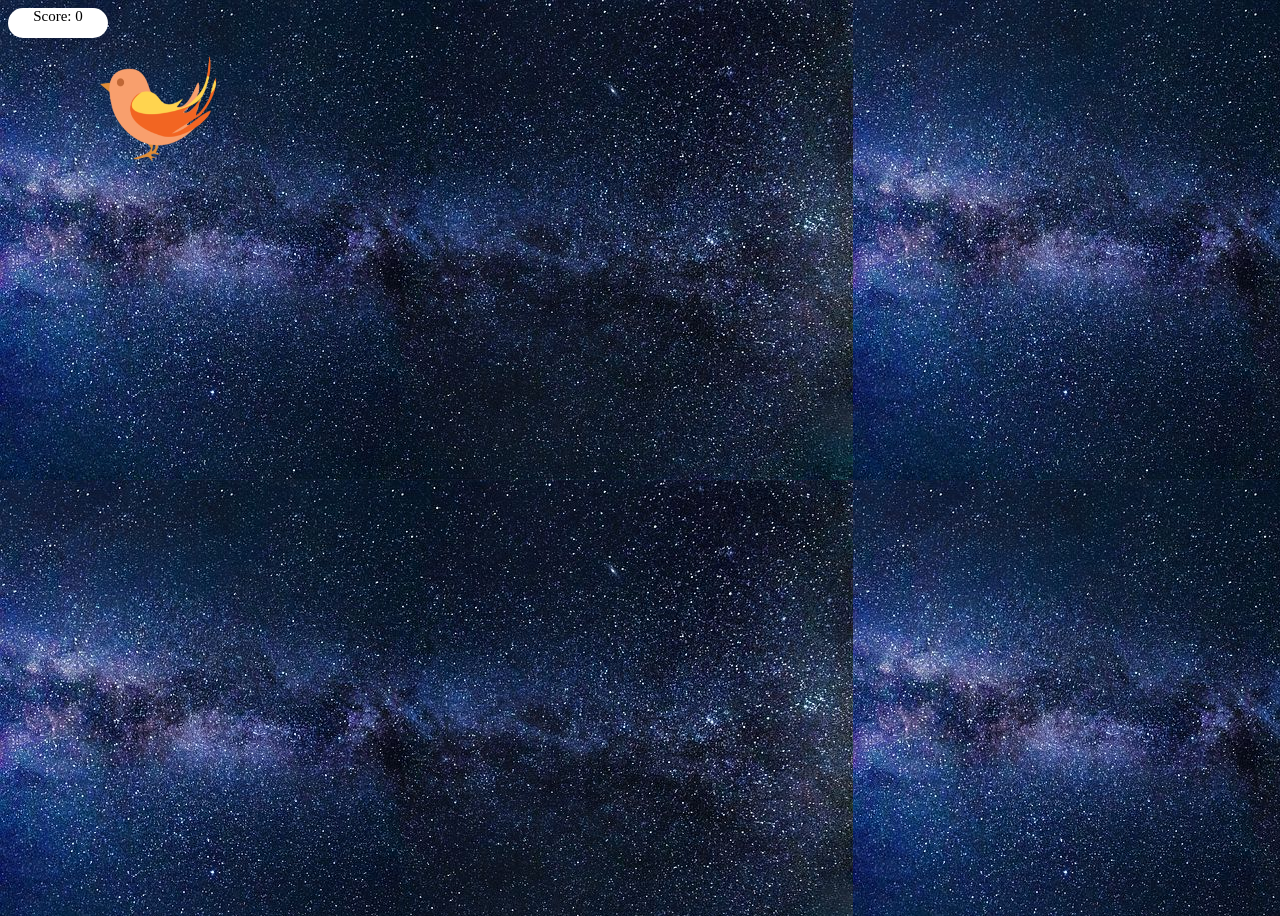
<file: mixedGame/birdShooterGame/index.html>
<html>
    <head>
        <title>Learn JavaScript Variable</title>
    </head>
     
    <style>
        body{
            background-image: url("image/background.png");
            height: 100%;
            margin: 0, auto;
            text-align: center;
            cursor: url("image/crosshair.png") 50 50, auto;
        }

        #player { 
            position: absolute; 
            transition: all 0,1s;
        }

        p {
            background-color: white;
            color: black;
            width: 100px;
            height: 30px;
            border-radius: 15px;
            font-size: 15px;
            border-style: none;
            text-align: center;
        }
    </style>

    <body>
       <img width="120px" height="120px" src="image/bird.webp" id="player">
       <p id="scoreMain">Score: <span class="scoreGame">0</span></p>
    </body>

    <script >
        var bird = document.getElementById('player');
        var score = 0;
        var time = 0;
        const showScore = document.querySelector('.scoreGame');

        //buat function agar bird selalu berpindah tempat secara random
        function randomMove(){
            var x = Math.floor(Math.random()*481);
            var y = Math.floor(Math.random()*1052);
            bird.style.top = x + 'px';
            bird.style.left = y + 'px';
        }

        //buat loop dengan wait 1 detik
        var transisi = setInterval(function(){
            randomMove();
            time++;
        
            if(time == 10){
                if(score >= 5){
                    document.body.style.backgroundImage = "url(image/win.jpg)";
                    reset()
                }
                else{
                    document.body.style.backgroundImage = "url(image/lose.png)";
                    reset()
                }
            }  
        }, 1000);

        
        function reset(){
            clearInterval(transisi); //perintah untuk menghentikan perulangan
            bird.style.display='none';
            document.getElementById('scoreMain').style.display='none';
        }

            //buat event agar bird bisa di klik
        bird.onclick=function(){
            //saat bird di klik, score akan bertambah 1
            score++;
            showScore.innerHTML = `${score}  `; 
        };

    </script>
</html>
</file>
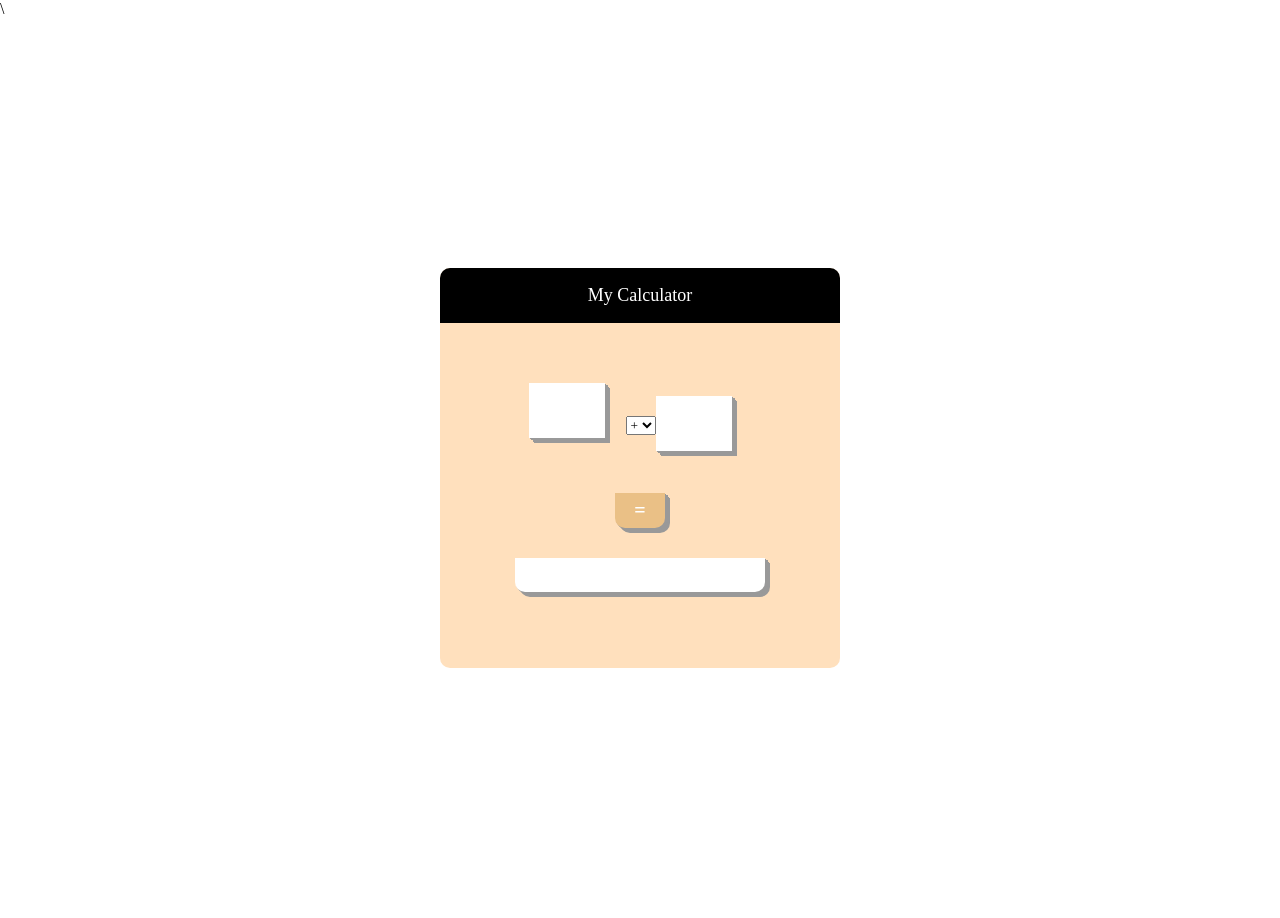
<file: mixedGame/calculatorProject/index.html>
<html>
<head>
    <title>Kalkulator</title>
    <link rel="stylesheet" href="style.css">\
</head>

<body>
    <div class="main-container"> 
        <div class="main">
            <div class="main-box">
                <div class="show-anwser">My Calculator</div>
                <div class="box1">
                    <div class="box-col">
                        <input type="text" id="number1" class="intext11">
                    </div>
                    <div class="add-s">
                        <select id="op">
                            <option value="+"">+</option>
                            <option value="-"">-</option>
                            <option value="x"">*</option>
                            <option value="/"">/</option>
                    </div>
                    <div class="box-col">
                        <input   type="text" id="number2" class="intext11">
        
                    </div>      
                </div>
                
                <div class="box2">
                    <input type="submit" onclick="calculator()" value="=" id="intext2">
                </div>
               
                <div class="box2">
                    <input type="text" id="result" class="btn">
                </div>
               
            </div>
        </div>
    </div>  
</body>
<script src = "calculator.js">
</script>
</html>
</file>
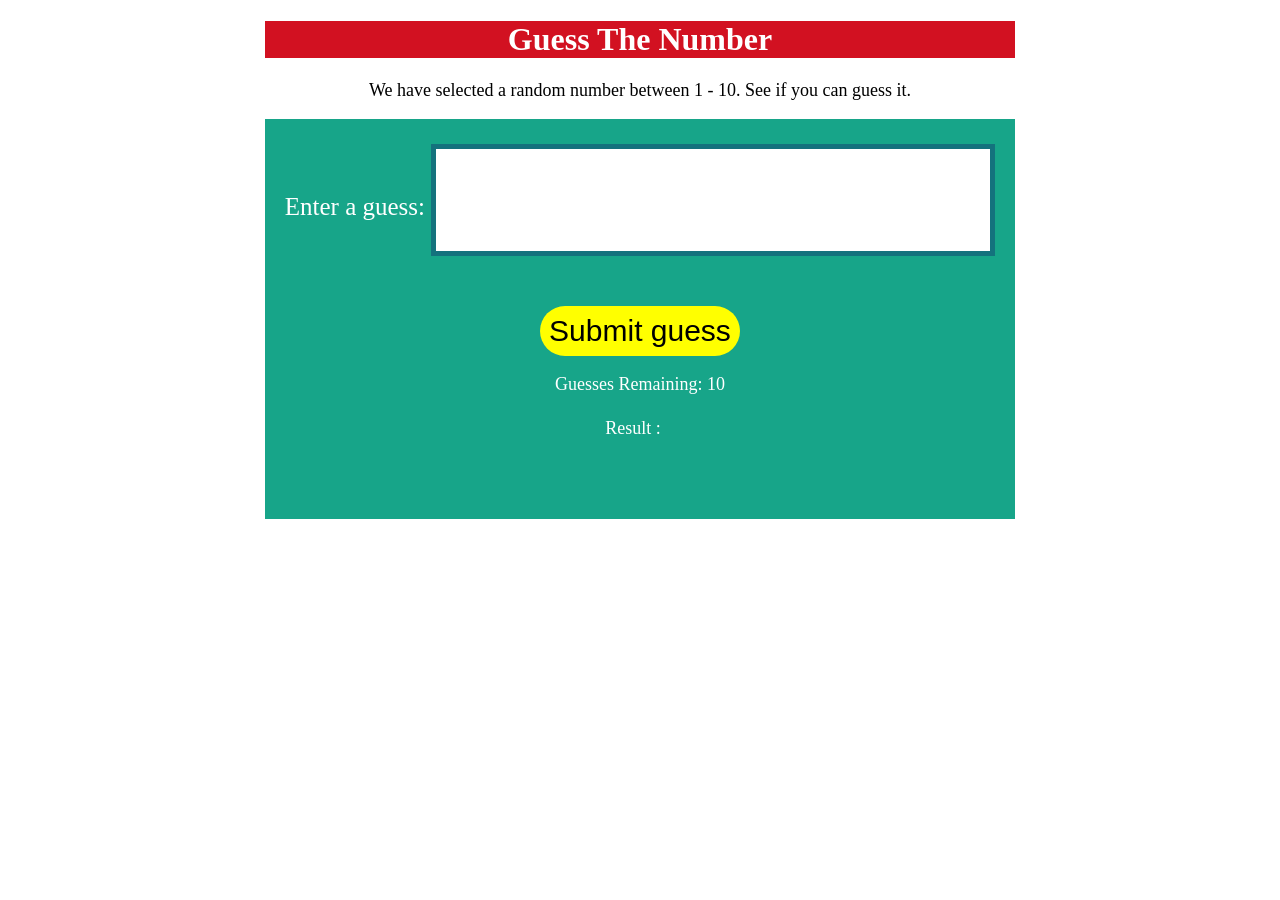
<file: mixedGame/guessingGame/index.html>
<!DOCTYPE html> 
<html> 
<head> 
    <meta charset="utf-8"> 
    <meta name="viewport" content="width=device-width, initial-scale=1.0">
    <meta http-equiv="X-UA-Compatible" content="ie=edge">
    <title>Number Guessing Game</title> 
</head> 
<style>
    html {
        font-family: "Comic Sans MS", "Comic Sans", cursive;
    }
    h1 {
        background-color: #d21121 ;
        color: #fff;
        text-align: center;
        width: 750px;
    }
    p {
        font-size: 18px;
        text-align: center;
    }
    body {
        width: 100%;
        max-width: 750px;
        min-width: 480px;
        margin: 0 auto; 
    }

    #wrapper {
        box-sizing: border-box;
        text-align: center;
        width: 750px;
        height: 400px;
        background-color: #17A589;
        color: #fff;
        font-size: 25px;
    }
    
    #submitguess {
        background-color: yellow;
        color: black;
        width: 200px;
        height: 50px;
        border-radius: 25px;
        font-size: 30px;
        border-style: none;
        margin-top: 50px;
        /* margin-left: 75px; */
    }

    #guessField {
        color: #000;
        width: 550px;
        height: 100px;
        font-size: 30px;
        border-style: none;
        margin-top: 25px;
        font-size: 45px;
        /* margin-left: 50px; */
        border: 5px solid #14727d;
        text-align: center;
    }

    #guess {
        font-size: 55px;
        /* margin-left: 90px; */
        margin-top: 120px;
        color: #fff;
    }

    .resultCheck {
        color: yellow;
        padding: 7px;
        font-size: 24px;
}


</style>
<body> 
    <h1>Guess The Number</h1> 
    <p>We have selected a random number between 1 - 10.  
    See if you can guess it.</p> 
    <div id="wrapper">
        <div class="form"> 
            <label for="guessField" id="guesses">Enter a guess: </label> 
            <input type = "number" id = "guessField" class = "guessField"> 
            <input type = "submit" value = "Submit guess" 
                class = "guessSubmit" id = "submitguess"> 
        </div> 
        <div class="resultParas">
            <p >Guesses Remaining: <span class="lastResult">10</span></p>
            <p >Result : <span class="resultCheck"></span></p>
        </div>
    </div>

<script type = "text/javascript">
    const numberInputed = document.querySelector('#guessField');
    const guessSlot = document.querySelector('.lastResult'); 
    const resultCheck = document.querySelector('.resultCheck');  
    const p = document.createElement('p');  
    //1. Set Variable  
    //write the code here
      
    document.getElementById("submitguess").onclick = function(){ 
        // 2. Event when Guess Submited
        //write the code here
    }

    function validateGuess(guess){
        //3. Function to validate the guess
        //write the code here
    }
    function checkGuess(guess){
        //4. Function to check the Guess
        //write the code here
    }

    function endGame(){
        //5. Function to end the Game
        //write the code here
    }

    function displayMessage(message){
        resultCheck.innerHTML = `<b>${message}</b>`
        guessSlot.innerHTML = `${guessCount}  `;
    }

    
</script> 
</body> 
</html>
</file>
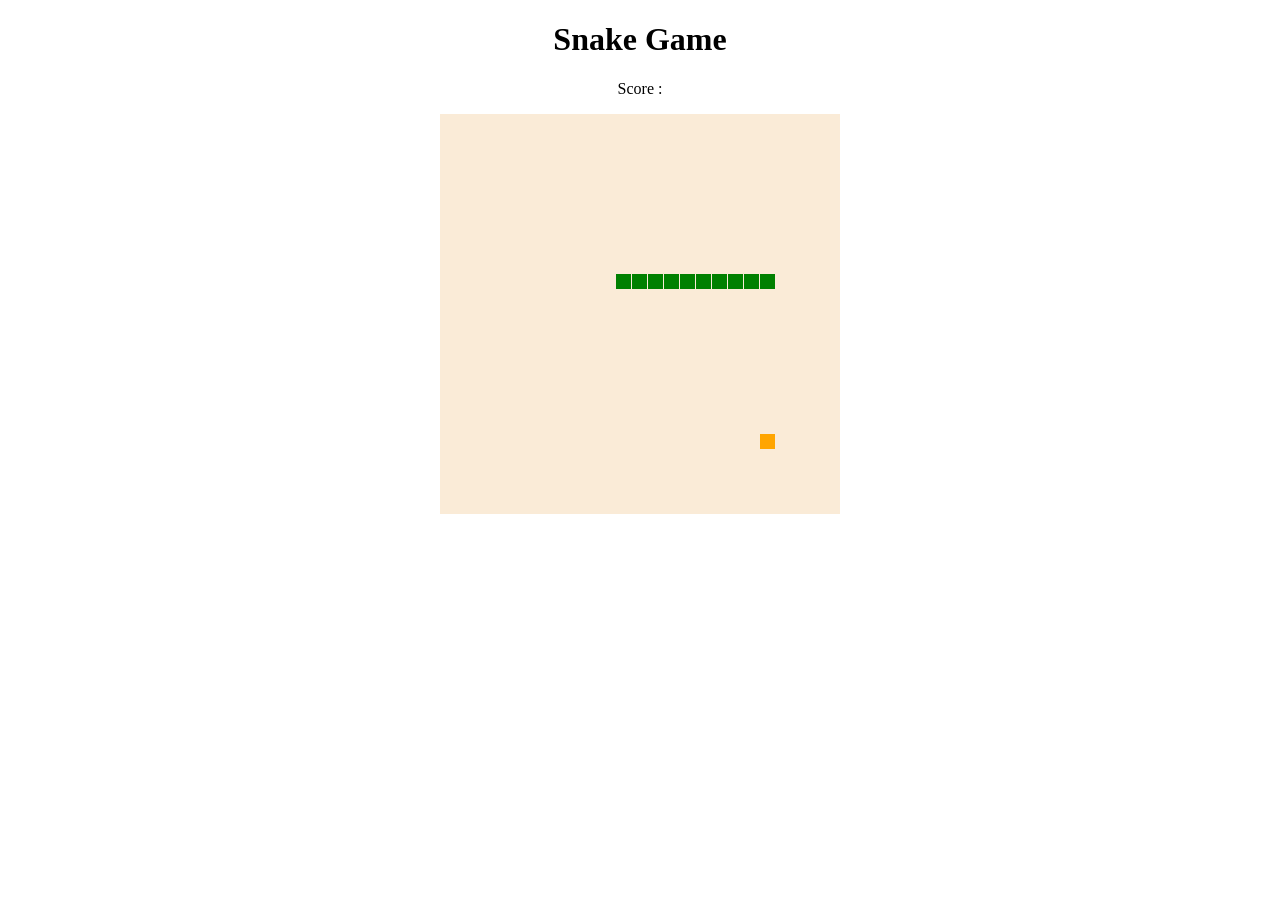
<file: mixedGame/snakeGame/index.html>
<!DOCTYPE html>
<html>
  <head>
    <title>Arji Ganteng</title>
  </head>
  <style>
    canvas {
      background: white;
      display: flex;
      display: block;
      margin: 0 auto;
    }
    h1,
    p {
      text-align: center;
    }
    html {
      font-family: "Comic Sans MS", "Comic Sans", cursive;
    }
    div {
      width: 100;
    }
  </style>
  <body>
    <h1>Snake Game</h1>
    <p>Score : <span id="score"> </span></p>
    <!-- Step 1. Create Canvas-->
    <canvas
      width="400"
      height="400"
      id="game"
      style="background-color: antiquewhite"
    ></canvas>
  </body>

  <script>
    // Step 2. Acces Canvas & Context
    var canvas = document.getElementById("game");
    var ctx = canvas.getContext("2d");
    var score = 0;
    var grid = 16;
    var count = 0;

    var snake = {
      x: 160,
      y: 160,
      dx: grid,
      dy: 0,
      cells: [],
      maxCells: 10000,
    };

    var apple = {
      x: 320,
      y: 320,
    };

    document.addEventListener("keydown", function (e) {
      if (e.which === 37 && snake.dx === 0) {
        snake.dx = -grid;
        snake.dy = 0;
      } else if (e.which === 38 && snake.dy === 0) {
        snake.dy = -grid;
        snake.dx = 0;
      } else if (e.which === 39 && snake.dx === 0) {
        snake.dx = grid;
        snake.dy = 0;
      } else if (e.which === 40 && snake.dy === 0) {
        snake.dy = grid;
        snake.dx = 0;
      }
    });

    // Step 3. Initialize Variable

    // Step 4. Create object

    // step 5. Key Arrow Controller

    function getRandomInt(min, max) {
      return Math.floor(Math.random() * (max - min)) + min;
    }

    // game loop
    function loop() {
      requestAnimationFrame(loop);
      if (++count < 6) {
        return;
      }

      count = 0;
      ctx.clearRect(0, 0, canvas.width, canvas.height);

      // move snake by it's velocity
      snake.x += snake.dx;
      snake.y += snake.dy;

      // wrap snake position horizontally on edge of screen
      if (snake.x < 0) {
        snake.x = canvas.width - grid;
      } else if (snake.x >= canvas.width) {
        snake.x = 0;
      }

      // wrap snake position vertically on edge of screen
      if (snake.y < 0) {
        snake.y = canvas.height - grid;
      } else if (snake.y >= canvas.height) {
        snake.y = 0;
      }

      // keep track of where snake has been. front of the array is always the head
      snake.cells.unshift({ x: snake.x, y: snake.y });

      // remove cells as we move away from them
      if (snake.cells.length > snake.maxCells) {
        snake.cells.pop();
      }

      // draw apple
      ctx.fillStyle = "orange";
      ctx.fillRect(apple.x, apple.y, grid - 1, grid - 1);

      // draw snake one cell at a time
      ctx.fillStyle = "green";
      snake.cells.forEach(function (cell, index) {
        // drawing 1 px smaller than the grid creates a grid effect in the snake body so you can see how long it is
        ctx.fillRect(cell.x, cell.y, grid - 1, grid - 1);

        // snake ate apple
        if (cell.x === apple.x && cell.y === apple.y) {
          score += 1;
          document.getElementById("score").innerHTML = score;
          snake.maxCells++;
          apple.x = getRandomInt(0, 25) * grid;
          apple.y = getRandomInt(0, 25) * grid;
          apple.maxCells++;
        }

        for (var i = index + 1; i < snake.cells.length; i++) {
          if (cell.x === snake.cells[i].x && cell.y === snake.cells[i].y) {
            snake.x = 160;
            snake.y = 160;
            snake.cells = [];
            snake.maxCells = 4;
            snake.dx = grid;
            snake.dy = 0;
            apple.x = getRandomInt(0, 25) * grid;
            apple.y = getRandomInt(0, 25) * grid;
          }
        }
      });
    }

    requestAnimationFrame(loop);
  </script>
</html>
</file>
<file: mixedGame/calculatorProject/style.css>
*{
   margin: 0px;
   padding: 0px;
   box-sizing: border-box;
   font-family: "Comic Sans MS", "Comic Sans", cursive;
}

.main-container{
   width: 100%;
   height: 100vh;
   background: #fff;
   display: flex;
   justify-content: center;
   align-items: center;
}

.main-box{
   width: 400px;
   height: 400px;
   background: #ffe0bd;
   display: flex;
   flex-direction: column;
   align-items: center;
   border-radius: 10px
}

.show-anwser{
   width: 100%;
   height: 55px;
   background: black;
   margin: 0px 0px 60px 0px;
   border-top-right-radius: 10px;
   border-top-left-radius: 10px;
   display: flex;
   justify-content: center;
   align-items: center;
   color: #fff;
   font-size: 18px;
   font-weight: 500;
}


.box1{
   display: flex;
}


.intext11,#intext2{
   width: 76px;
   font-size: 20px;
   font-weight: 600;
   height: 55px;
   padding: 0px 10px;
   text-align: center;
   border: none;
   background: #fff;
   box-shadow: 1px 1px 0px #999,
   2px 2px 0px #999,
   3px 2px 0px #999,
   4px 4px 0px #999,
   5px 5px 0px #999;
}

.add-s{
   margin: 13px 20px 12px 21px;
   font-size: 25px;
  
}

#intext2{
   width: 50px;
   height: 35px;
   margin: 30px 0px;
   padding: 0px 15px;
   text-align: center;
   font-size: 20px;
   font-weight: 600;
   color: #fff;
   background: #eac086;
   border: none;
   border-bottom-left-radius: 10px;
   border-bottom-right-radius: 10px;
}

.btn{
   padding: 8px 20px;
   font-size: 20px;
   text-align: center;
   font-weight: 600;
   border: none;
   font-size: 16px;
   color: black;
   background: white;
   box-shadow: 1px 1px 0px #999,
   2px 2px 0px #999,
   3px 2px 0px #999,
   4px 4px 0px #999,
   5px 5px 0px #999;
   border-bottom-left-radius: 10px;
   border-bottom-right-radius: 10px;

}

.main h1{
   margin: 30px 0px;
}
.main h1 span{
   color: #ffe0bd
}
</file>
